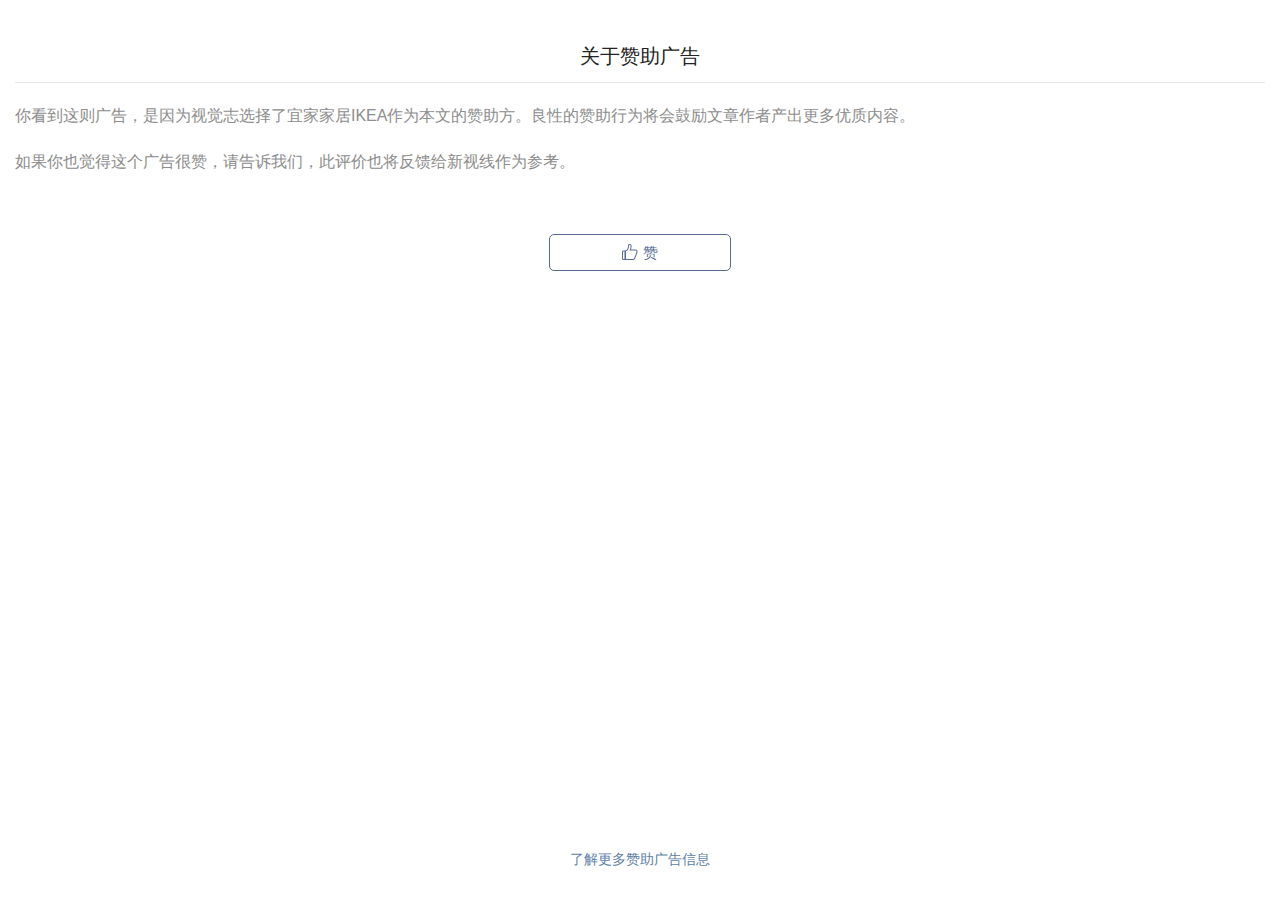
<file: about.html>
<!DOCTYPE html>
<html>
	<head>
	    <meta http-equiv="Content-Type" content="text/html; charset=UTF-8">
	    <meta http-equiv="X-UA-Compatible" content="IE=edge">
	    <meta name="viewport" content="width=device-width,initial-scale=1.0,maximum-scale=1.0,user-scalable=0">
	    <meta name="apple-mobile-web-app-capable" content="yes">
	    <meta name="apple-mobile-web-app-status-bar-style" content="black">
	    <meta name="format-detection" content="telephone=no">
	    <title>关于</title>
	    <link rel="dns-prefetch" href="http://res.wx.qq.com/">
    	<link rel="dns-prefetch" href="http://mmbiz.qpic.cn/">
    	<style type="text/css">
    		html {
    		    -ms-text-size-adjust: 100%;
    		    -webkit-text-size-adjust: 100%;
    		    /*禁止横屏切换时字号变化 @x*/
    		    line-height: 1.6;
    		    /*1.6为客户端标准字号对应的行高，调整webview里的字号时，会把html的行高设为1.6的对应比例*/
    		}
    		
    		body {
    		    -webkit-touch-callout: none;
    		    /*禁止长按链接调起系统菜单 @x*/
    		    font-family: -apple-system-font, "Helvetica Neue", "PingFang SC", "Hiragino Sans GB", "Microsoft YaHei", sans-serif;
    		    
    		    line-height: inherit;
    		}
    		
    		body.rich_media_empty_extra {
    		    background-color: #ffffff;
    		}
    		
    		body.rich_media_empty_extra .rich_media_area_primary:before {
    		    display: none;
    		}
    		
    		h1,
    		h2,
    		h3,
    		h4,
    		h5,
    		h6 {
    		    font-weight: 400;
    		    font-size: 16px;
    		}
    		
    		* {
    		    margin: 0;
    		    padding: 0;
    		}
    		
    		a {
    		    color: #607fa6;
    		    text-decoration: none;
    		}
    	</style>
        <style type="text/css">
            .icon_praise_gray {
              background: transparent url([data-uri]) no-repeat 0 0;
              width: 16px;
              height: 16px;
              vertical-align: middle;
              display: inline-block;
              -webkit-background-size: 100% auto;
              background-size: 100% auto;
              margin-top: -4px;
              margin-right: 5px;
            }
            .praised .icon_praise_gray{
              background-position: 0 -32px;
            }
            .about_wrp{position: absolute;top: 0;left: 0;right: 0;bottom: 0;padding: 20px 15px 15px;}
            .about_title{color: #222222;text-align: center;font-size: 20px;margin-top: 20px;}
            .about_title:after{content: '';display: block;height: 1px;width: 100%;background-color: #E7E7EB;margin-top: 10px;}
            .about_desc{color: #8D8D8D;margin-top: 20px;font-size: 16px;}
            .about_like_btn{
                display: inline-block;
                line-height: 35px;
                padding: 0 72px;
                border: 1px solid #576B95;
                color: #576B95;
                border-radius: 5px;
                vertical-align: middle;
                font-size: 15px;
                -webkit-tap-highlight-color: rgba(0, 0, 0, 0);
            }
            .about_like_btn:active{
                border: 1px solid #354567;
                color: #354567;
            }
            .about_like_btn:active .icon_praise_gray{background-position: 0 -16px;}
            .about_like_btn:active.praised .icon_praise_gray{background-position: 0 -48px;}
            .about_like_opr{text-align: center;margin-top: 60px;}
            .about_link_learnmore{position: absolute;bottom: 30px;left: 0;right: 0;text-align: center;font-size: 14px;}
        </style>
	</head>
	<body>
        <div class="about_wrp">
            <h1 class="about_title">关于赞助广告</h1>
            <p class="about_desc">你看到这则广告，是因为视觉志选择了宜家家居IKEA作为本文的赞助方。良性的赞助行为将会鼓励文章作者产出更多优质内容。</p>
            <p class="about_desc">如果你也觉得这个广告很赞，请告诉我们，此评价也将反馈给新视线作为参考。</p>
            <div class="about_like_opr">
                <a class="about_like_btn" id="js_like_btn"><i class="icon_praise_gray"></i>赞</a>
            </div>
            <a class="about_link_learnmore">了解更多赞助广告信息</a>
        </div>
	</body>
    <script type="text/javascript" src="./zepto.js"></script>
    <script type="text/javascript">
        $("#js_like_btn").on('touchstart',function(){})
        $("#js_like_btn").on('click',function() {
            $(this).toggleClass('praised')
        })
    </script>
</html>
</file>
